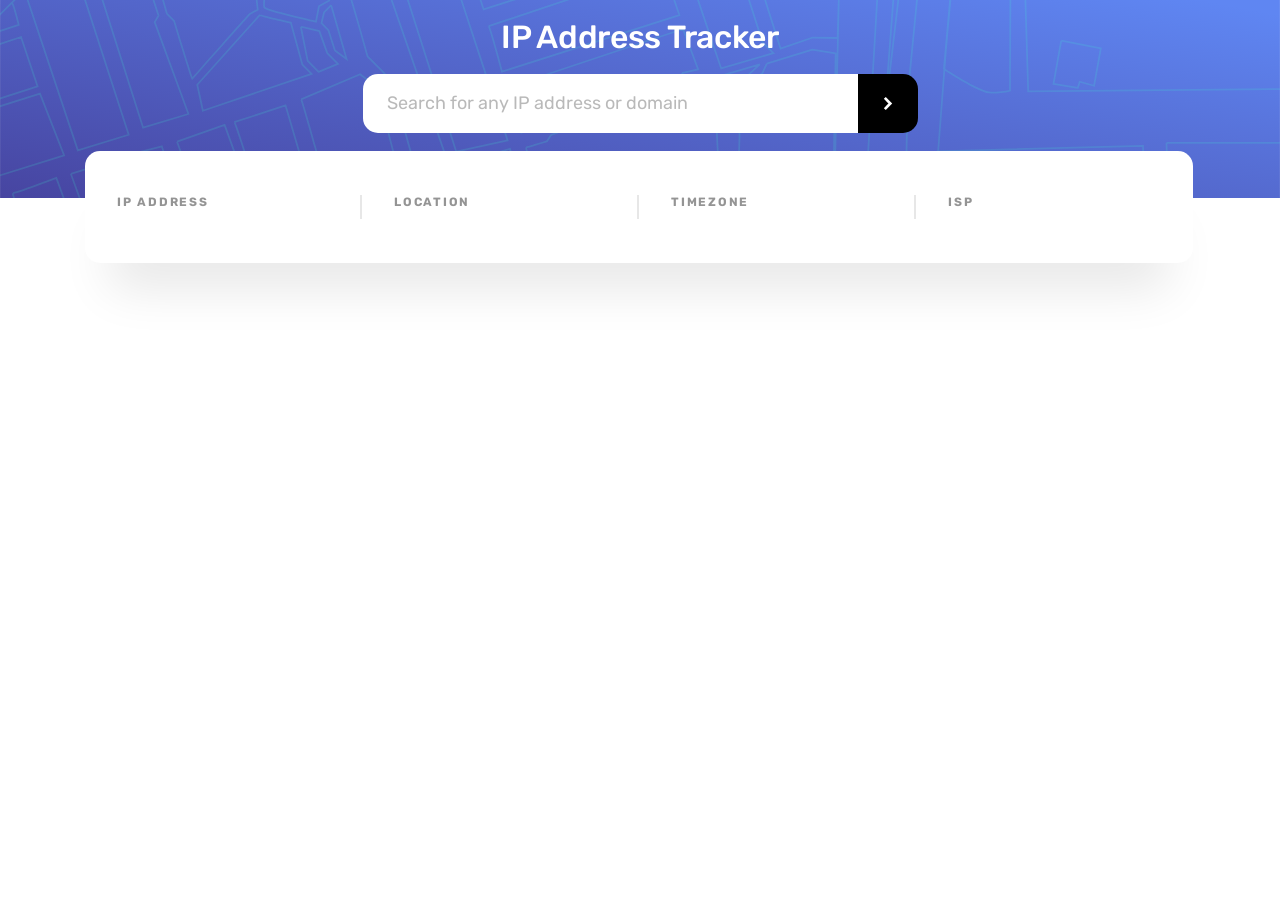
<file: index.html>
<!DOCTYPE html>
<html lang="en">
<head>
  <meta charset="UTF-8">
  <meta name="viewport" content="width=device-width, initial-scale=1.0">
  <title>IP Address Tracker</title>
  <link rel="preconnect" href="https://fonts.googleapis.com">
  <link rel="preconnect" href="https://fonts.gstatic.com" crossorigin>
  <link href="https://fonts.googleapis.com/css2?family=Rubik:wght@400;500;700&display=swap" rel="stylesheet">
  <link rel="stylesheet" href="style.css">
  <link rel="stylesheet" href="./libs/custom-alert/fnon.min.css" />
</head>
<body>
  <header class="header">
    <div class="container">
      <h1 class="title">IP Address Tracker</h1>
      <form id="form" action="#" class="form-search">
        <input id="input" type="text" class="search__input" placeholder="Search for any IP address or domain">
        <button type="submit" id="button" class="search__btn">
          <img src="images/arrow-icon.svg" alt="arrow-right" class="search-icon">
        </button>
      </form>
      <div class="info-wrapper">
        <div class="info-item">
          <h2 class="info-title">ip address</h2>
          <p id="ip" class="info-descr"></p>
        </div>
        <div class="info-item">
          <h2 class="info-title">location</h2>
          <p id="location" class="info-descr"></p>
        </div>
        <div class="info-item">
          <h2 class="info-title">timezone</h2>
          <p class="info-descr" id="timezone"></p>
        </div>
        <div class="info-item">
          <h2 class="info-title">isp</h2>
          <p id="isp" class="info-descr"></p>
        </div>  
      </div>
    </div>
  </header>
  <main class="main">
    <div id="map" class="map"></div>
  </main>
  <script src="https://api-maps.yandex.ru/2.1/?apikey=ce4d60c3-0ca3-49f5-a8f2-ab66172e795b&lang=ru_RU"
  type="text/javascript">
  </script>  
  <script src="main.js"></script>
  <script src="./libs/custom-alert/fnon.min.js"></script>
</body>
</html>
</file>
<file: style.css>
/*
* Prefixed by https://autoprefixer.github.io
* PostCSS: v8.4.14,
* Autoprefixer: v10.4.7
* Browsers: last 4 version
*/

html {
    -webkit-box-sizing: border-box;
            box-sizing: border-box
}

*,
*::after,
*::before {
    -webkit-box-sizing: inherit;
            box-sizing: inherit
}

ul[class],
ol[class] {
    padding: 0
}

body,
h1,
h2,
h3,
h4,
h5,
h6,
p,
ul,
ol,
li,
figure,
figcaption,
blockquote,
dl,
dd {
    margin: 0
}


ul[class] {
    list-style: none
}

img {
    max-width: 100%;
    display: block
}

input,
button,
textarea,
select {
    cursor: pointer;
    font: inherit
}

a,
button {
    cursor: pointer;
    text-decoration: none
}

html,
body {
    font-family: 'Rubik', sans-serif;
}

.header {
    background-image: url('images/background.svg');
    background-repeat: no-repeat;
    background-position-x: center;
    height: 22vh;
    background-size: cover;
}

.container{
    max-width: 1158px;
    margin: 0 auto;
    padding: 0 24px;
    position: relative;
}

.title {
    padding-top: 2vh;
    letter-spacing: -0.285714px;
    color: #fff;
    font-size: 32px;
    font-weight: 500;
    text-align: center;
}

.form-search {
    display: -webkit-box;
    display: -ms-flexbox;
    display: flex;
    max-width: 555px;
    margin: 2vh auto 0 auto;
}

.search__input {
    width: 100%;
    padding: 20px 24px;
    border: none;
    border-radius: 15px 0 0 15px;
    outline: none;
}

.search__input::-webkit-input-placeholder{
    font-size: 18px;
    font-weight: 400;
    mix-blend-mode: normal;
    opacity: 0.5;
}

.search__input::-moz-placeholder{
    font-size: 18px;
    font-weight: 400;
    mix-blend-mode: normal;
    opacity: 0.5;
}

.search__input:-ms-input-placeholder{
    font-size: 18px;
    font-weight: 400;
    mix-blend-mode: normal;
    opacity: 0.5;
}

.search__input::-ms-input-placeholder{
    font-size: 18px;
    font-weight: 400;
    mix-blend-mode: normal;
    opacity: 0.5;
}

.search__input::placeholder{
    font-size: 18px;
    font-weight: 400;
    mix-blend-mode: normal;
    opacity: 0.5;
}

.search__btn {
    padding: 20px 25px;
    background-color: black;
    border: none;
    border-radius: 0 15px 15px 0;
    cursor: pointer;  
}

.info-wrapper {
    display: -webkit-box;
    display: -ms-flexbox;
    display: flex;
    -webkit-box-pack: justify;
        -ms-flex-pack: justify;
            justify-content: space-between;
    max-width: 1110px;
    margin: 2vh auto 0 auto;
    background: #FFFFFF;
    -webkit-box-shadow: 0px 50px 50px -25px rgba(0, 0, 0, 0.0983665);
            box-shadow: 0px 50px 50px -25px rgba(0, 0, 0, 0.0983665);
    border-radius: 15px;
    padding: 44px 0 44px 0;
    position: absolute;
    z-index: 25;
}

.info-item {
    width: 277px;
    padding: 0 32px;
    border-right: 2px solid rgba(174, 174, 174, 0.3);
}

.info-item:last-child {
    border-right: none;
}

.info-title {
    font-weight: 700;
    font-size: 12px;
    letter-spacing: 1.75px;
    text-transform: uppercase;
    color: #2C2C2C;
    mix-blend-mode: normal;
    opacity: 0.5;
    padding-bottom: 10px;
}

.info-descr {
    font-weight: 500;
    font-size: 26px;
    line-height: 30px;
    letter-spacing: -0.232143px;
    color: #2C2C2C;
}

.map {
    width: 100%;
    height: 78vh;    
}


@media (max-width: 1160px) {

    .info-descr {
        font-size: 20px;
    }

    .info-wrapper {
        max-width: 760px;
        margin-top: 2vh;
        margin-left: -380px;
        left: 50%;
    }
}

@media (max-width: 840px) {

    .title {
        padding-top: 26px;
        font-size: 26px;
    }

    .search__input {
        padding: 18px 5px 18px 15px;
    }

    .search__input::-webkit-input-placeholder{
        font-size: 14px;
    }

    .search__input::-moz-placeholder{
        font-size: 14px;
    }

    .search__input:-ms-input-placeholder{
        font-size: 14px;
    }

    .search__input::-ms-input-placeholder{
        font-size: 14px;
    }

    .search__input::placeholder{
        font-size: 14px;
    }

    .info-wrapper {
        display: block;
        -webkit-box-pack: center;
            -ms-flex-pack: center;
                justify-content: center;
        max-width: auto;
        width: 400px;
        margin-left: -200px;
        margin-top: 2vh;
        padding: 25px 10px 10px 10px;
    }

    .info-item {
        width: 100%;
        padding: 0 0 22px 0;
        border: none;
    }

    .info-title {
        font-size: 10px;
        padding-bottom: 3px;
        text-align: center;
    }

    .info-descr {
        font-size: 20px;
        text-align: center;
    }
}

@media (max-width: 420px) {

    .title {
        padding-top: 15px;
        font-size: 18px;
    }

    .form-search {
        margin: 15px auto 0 auto;
    }

    .search__input {
        padding: 5px 5px 5px 15px;
    }

    .search__input::-webkit-input-placeholder{
        font-size: 12px;
    }

    .search__input::-moz-placeholder{
        font-size: 12px;
    }

    .search__input:-ms-input-placeholder{
        font-size: 12px;
    }

    .search__input::-ms-input-placeholder{
        font-size: 12px;
    }

    .search__input::placeholder{
        font-size: 12px;
    }

    .search__btn {
        padding: 10px 15px;
    }

    .info-wrapper {
        margin: 2vh auto 0 auto;
        padding: 10px 10px 0px 10px;
        width: 250px;
        margin-left: -125px;
    }

    .info-item {
        padding: 0 0 15px 0;
    }

    .info-descr {
        font-size: 16px;
    }
}
</file>
<file: libs/custom-alert/fnon.min.css>
.f{-webkit-animation:fnonfadein 1s;animation:fnonfadein 1s;-webkit-transition:opacity 0.3s, -webkit-transform 0.3s;transition:opacity 0.3s, -webkit-transform 0.3s;transition:transform 0.3s, opacity 0.3s;transition:transform 0.3s, opacity 0.3s, -webkit-transform 0.3s;-webkit-user-select:none;-moz-user-select:none;-ms-user-select:none;user-select:none}.f__cm{-webkit-box-sizing:border-box;box-sizing:border-box;position:fixed;top:0;left:0;width:100%;height:100%;outline:0;overflow-y:auto;background:var(--m-bg);-webkit-animation:fnonfadein 0.7s;animation:fnonfadein 0.7s;display:-webkit-box;display:-ms-flexbox;display:flex;-webkit-box-pack:center;-ms-flex-pack:center;justify-content:center;-webkit-box-align:start;-ms-flex-align:start;align-items:flex-start;-webkit-transition:opacity 0.2s;transition:opacity 0.2s;font-family:var(--f-f)}.f__cm:not(.fl){padding:4rem 1rem}.f__cm:not(.fl):hover::-webkit-scrollbar-thumb{background:var(--fnon-scroll-color);border-radius:10px}.f__cm:not(.fl)::-webkit-scrollbar{width:4px}.f__cm:not(.fl)::-webkit-scrollbar-track{-webkit-box-shadow:inset 0 0 5px transparent;box-shadow:inset 0 0 5px transparent;border-radius:10px}.f__cm:not(.fl)::-webkit-scrollbar-thumb{background:var(--fnon-scroll-color);border-radius:10px}.f__btn{display:inline-block;cursor:pointer;-webkit-user-select:none;-moz-user-select:none;-ms-user-select:none;user-select:none;border-width:1px;border-style:solid;padding:0.467rem 1.5rem;border-radius:0.2rem;text-indent:0px;font:400 13.3333px var(--f-f);position:relative;-webkit-transition:-webkit-transform 0.2s;transition:-webkit-transform 0.2s;transition:transform 0.2s;transition:transform 0.2s, -webkit-transform 0.2s;-webkit-transition:-webkit-box-shadow 1s;transition:-webkit-box-shadow 1s;transition:box-shadow 1s;transition:box-shadow 1s, -webkit-box-shadow 1s}.f__btn:hover,.f__btn:focus{-webkit-box-shadow:inset 0 -60px 5px -5px var(--b-sh);box-shadow:inset 0 -60px 5px -5px var(--b-sh);outline:none}.f__m{position:relative;-webkit-animation:fnonfadein 1.5s forwards;animation:fnonfadein 1.5s forwards;position:relative;display:-webkit-box;display:-ms-flexbox;display:flex;-webkit-box-orient:vertical;-webkit-box-direction:normal;-ms-flex-direction:column;flex-direction:column;background-color:#fff;border-radius:0.2rem;overflow:hidden;outline:0;-webkit-box-shadow:-8px 12px 18px 0 rgba(25,42,70,0.13);box-shadow:-8px 12px 18px 0 rgba(25,42,70,0.13);-webkit-animation:mEntrance 800ms ease forwards;animation:mEntrance 800ms ease forwards}.f__m__nl{width:540px}.f__m__sm{width:310px}.f__m__lg{width:800px}.f__m__xl{width:1140px}.f__m__fl{width:100vw;height:100%;overflow-y:auto;border-radius:0}.f__m__fl:hover::-webkit-scrollbar-thumb{background:var(--fnon-scroll-color);border-radius:10px}.f__m__fl::-webkit-scrollbar{width:4px}.f__m__fl::-webkit-scrollbar-track{-webkit-box-shadow:inset 0 0 5px transparent;box-shadow:inset 0 0 5px transparent;border-radius:10px}.f__m__fl::-webkit-scrollbar-thumb{background:var(--fnon-scroll-color);border-radius:10px}.f__m__fl .f__m__h{border-top-left-radius:0;border-top-right-radius:0}.f__m.fade{opacity:0}.f__m.slide-top,.f__m.slide-bottom,.f__m.slide-left,.f__m.slide-right{opacity:0}.f__m.slide-top{-webkit-transform:translateY(-50%);transform:translateY(-50%)}.f__m.slide-bottom{-webkit-transform:translateY(50%);transform:translateY(50%)}.f__m.slide-left{-webkit-transform:translateX(50%);transform:translateX(50%)}.f__m.slide-right{-webkit-transform:translateX(-50%);transform:translateX(-50%)}.f__m__h{-webkit-user-select:none;-moz-user-select:none;-ms-user-select:none;user-select:none;display:-webkit-box;display:-ms-flexbox;display:flex;-webkit-box-pack:justify;-ms-flex-pack:justify;justify-content:space-between;-webkit-box-align:center;-ms-flex-align:center;align-items:center;-ms-flex-negative:0;flex-shrink:0;padding:0.8rem 1.5rem;border-bottom:1px solid #dee2e6;border-top-left-radius:calc(0.2rem - 1px);border-top-right-radius:calc(0.2rem - 1px)}.f__m__h__ttl{cursor:move;margin:0;font-weight:500;line-height:1.2;font:400 16px var(--f-f);-webkit-box-flex:1;-ms-flex:1;flex:1}.f__m__h .cls{padding:7px 10px;cursor:pointer;background:transparent;border:0;font-size:calc(1.26rem + 0.12vw);font-weight:700;line-height:1;color:#000;text-shadow:0 1px 0 #fff;opacity:0.4;display:-webkit-box;display:-ms-flexbox;display:flex;-webkit-box-pack:center;-ms-flex-pack:center;justify-content:center;-webkit-box-align:center;-ms-flex-align:center;align-items:center;-webkit-transition:-webkit-transform .5s;transition:-webkit-transform .5s;transition:transform .5s;transition:transform .5s, -webkit-transform .5s;outline:none}.f__m__h .cls svg{font-size:12px;height:12px;width:12px}.f__m__h .cls:hover{opacity:1;-webkit-transform:scale(1.3) rotate(360deg);transform:scale(1.3) rotate(360deg)}.f__m__b{display:-webkit-box;display:-ms-flexbox;display:flex;-webkit-box-align:center;-ms-flex-align:center;align-items:center;padding:1rem 1.5rem}.f__m__b__ask{-webkit-box-flex:1 !important;-ms-flex-positive:1 !important;flex-grow:1 !important;position:relative;color:var(--color)}.f__m__b__ask.ico{-webkit-box-flex:1;-ms-flex:1 1 auto;flex:1 1 auto}.f__m__b .askicon{margin-right:20px;color:var(--icon-c)}.f__m__b .askicon svg{width:45px}.f__m__f{padding:.5rem 1.5rem;display:-webkit-box;display:-ms-flexbox;display:flex;-ms-flex-wrap:wrap;flex-wrap:wrap;-ms-flex-negative:0;flex-shrink:0;-webkit-box-align:center;-ms-flex-align:center;align-items:center;-webkit-box-pack:end;-ms-flex-pack:end;justify-content:flex-end;border-top:1px solid #dee2e6;border-bottom-right-radius:calc(0.2rem - 1px);border-bottom-left-radius:calc(0.2rem - 1px);margin-top:auto}.f__m__f>*{margin:0.25rem}.f__cw,.f__cb{top:0;left:0;width:100%;height:100%;display:-webkit-box;display:-ms-flexbox;display:flex;-webkit-box-pack:center;-ms-flex-pack:center;justify-content:center;-webkit-box-align:center;-ms-flex-align:center;align-items:center;z-index:4000}.f__cw{position:fixed}.f__cb{position:absolute}.f__w{display:-webkit-box;display:-ms-flexbox;display:flex;-webkit-box-orient:vertical;-webkit-box-direction:normal;-ms-flex-direction:column;flex-direction:column;-webkit-box-pack:center;-ms-flex-pack:center;justify-content:center;-webkit-box-align:center;-ms-flex-align:center;align-items:center}.f__w p:first-of-type{letter-spacing:2px}.f__ch{background:transparent;pointer-events:none;position:fixed;top:var(--h-spacing);bottom:var(--h-spacing);display:-webkit-box;display:-ms-flexbox;display:flex;z-index:4000;overflow-x:hidden}.f__ch.left-top,.f__ch.left-center,.f__ch.left-bottom{left:0;padding-left:var(--h-spacing);padding-right:var(--h-spacing)}.f__ch.left-top{-webkit-box-orient:vertical;-webkit-box-direction:normal;-ms-flex-direction:column;flex-direction:column}.f__ch.left-bottom{-webkit-box-orient:vertical;-webkit-box-direction:reverse;-ms-flex-direction:column-reverse;flex-direction:column-reverse}.f__ch.left-center{-webkit-box-orient:vertical;-webkit-box-direction:normal;-ms-flex-direction:column;flex-direction:column;-webkit-box-pack:center;-ms-flex-pack:center;justify-content:center}.f__ch.right-top,.f__ch.right-center,.f__ch.right-bottom{right:0;padding-right:var(--h-spacing);padding-left:var(--h-spacing)}.f__ch.right-top{-webkit-box-orient:vertical;-webkit-box-direction:normal;-ms-flex-direction:column;flex-direction:column}.f__ch.right-bottom{-webkit-box-orient:vertical;-webkit-box-direction:reverse;-ms-flex-direction:column-reverse;flex-direction:column-reverse}.f__ch.right-center{-webkit-box-orient:vertical;-webkit-box-direction:normal;-ms-flex-direction:column;flex-direction:column;-webkit-box-pack:center;-ms-flex-pack:center;justify-content:center}.f__ch.center-top,.f__ch.center-center,.f__ch.center-bottom{left:50%;-webkit-transform:translateX(-50%);transform:translateX(-50%)}.f__ch.center-top{-webkit-box-orient:vertical;-webkit-box-direction:normal;-ms-flex-direction:column;flex-direction:column}.f__ch.center-bottom{-webkit-box-orient:vertical;-webkit-box-direction:reverse;-ms-flex-direction:column-reverse;flex-direction:column-reverse}.f__ch.center-center{-webkit-box-orient:vertical;-webkit-box-direction:normal;-ms-flex-direction:column;flex-direction:column;-webkit-box-pack:center;-ms-flex-pack:center;justify-content:center}.f__h{border:none;position:relative;padding:0.55rem 0.75rem;margin-bottom:1rem;border:none solid transparent;border-radius:0.25rem;-webkit-box-sizing:border-box;box-sizing:border-box;overflow:hidden;max-width:var(--h-width);-webkit-animation:hintEntrance var(--ani-dura) forwards ease,hintOut var(--ani-dura) forwards var(--display-dur) ease-in-out;animation:hintEntrance var(--ani-dura) forwards ease,hintOut var(--ani-dura) forwards var(--display-dur) ease-in-out;background-color:var(--hint-bg-color);color:var(--hint-color);-webkit-box-shadow:1px 2px 9px var(--hint-shadow-color);box-shadow:1px 2px 9px var(--hint-shadow-color)}.f__h svg{margin-right:7px;height:var(--svg-h);width:var(--svg-w)}.f__h.fade{opacity:0;--x: 0;--y: 0;--h-out: translate(0, 0)}.f__h.slide-left{opacity:0;--x: -10px;--y: 0;--h-out: translate(100%, 0);-webkit-transform:var(--h-out);transform:var(--h-out)}.f__h.slide-right{opacity:0;--x: 10px;--y: 0;--h-out: translate(-100%, 0);-webkit-transform:var(--h-out);transform:var(--h-out)}.f__h.slide-top{opacity:0;--x: 0;--y: 10px;--h-out: translate(0, -100%);-webkit-transform:var(--h-out);transform:var(--h-out)}.f__h.slide-bottom{opacity:0;--x: 0;--y: -10px;--h-out: translate(0, 100%);-webkit-transform:var(--h-out);transform:var(--h-out)}.f__h::before{content:'';position:absolute;bottom:0px;left:0;height:3px;background:var(--prog-color);width:0;-webkit-animation:h_progress var(--display-dur) linear forwards;animation:h_progress var(--display-dur) linear forwards}@-webkit-keyframes h_progress{100%{width:var(--h-width)}}@keyframes h_progress{100%{width:var(--h-width)}}@-webkit-keyframes hintEntrance{80%{-webkit-transform:translate(var(--x), var(--y));transform:translate(var(--x), var(--y))}100%{opacity:1;-webkit-transform:translate(0, 0);transform:translate(0, 0)}}@keyframes hintEntrance{80%{-webkit-transform:translate(var(--x), var(--y));transform:translate(var(--x), var(--y))}100%{opacity:1;-webkit-transform:translate(0, 0);transform:translate(0, 0)}}@-webkit-keyframes hintOut{20%{-webkit-transform:translate(var(--x), var(--y));transform:translate(var(--x), var(--y))}100%{opacity:0;-webkit-transform:var(--h-out);transform:var(--h-out)}}@keyframes hintOut{20%{-webkit-transform:translate(var(--x), var(--y));transform:translate(var(--x), var(--y))}100%{opacity:0;-webkit-transform:var(--h-out);transform:var(--h-out)}}@-webkit-keyframes fnonfadein{from{opacity:0}to{opacity:1}}@keyframes fnonfadein{from{opacity:0}to{opacity:1}}@-webkit-keyframes mEntrance{to{opacity:1;-webkit-transform:translate(0, 0);transform:translate(0, 0)}}@keyframes mEntrance{to{opacity:1;-webkit-transform:translate(0, 0);transform:translate(0, 0)}}svg.ani{-webkit-animation:svganiscale 0.9s ease-in-out 0.3s both;animation:svganiscale 0.9s ease-in-out 0.3s both}@-webkit-keyframes svganiscale{0%{-webkit-transform:rotate(270deg);transform:rotate(270deg)}50%{-webkit-transform:scale3d(1.1, 1.1, 1) rotate(-3deg);transform:scale3d(1.1, 1.1, 1) rotate(-3deg)}100%{-webkit-transform:scale3d(1, 1, 1) rotate(0deg);transform:scale3d(1, 1, 1) rotate(0deg)}}@keyframes svganiscale{0%{-webkit-transform:rotate(270deg);transform:rotate(270deg)}50%{-webkit-transform:scale3d(1.1, 1.1, 1) rotate(-3deg);transform:scale3d(1.1, 1.1, 1) rotate(-3deg)}100%{-webkit-transform:scale3d(1, 1, 1) rotate(0deg);transform:scale3d(1, 1, 1) rotate(0deg)}}.f__of_hidden{overflow:hidden}
/*# sourceMappingURL=css.css.map */
</file>
